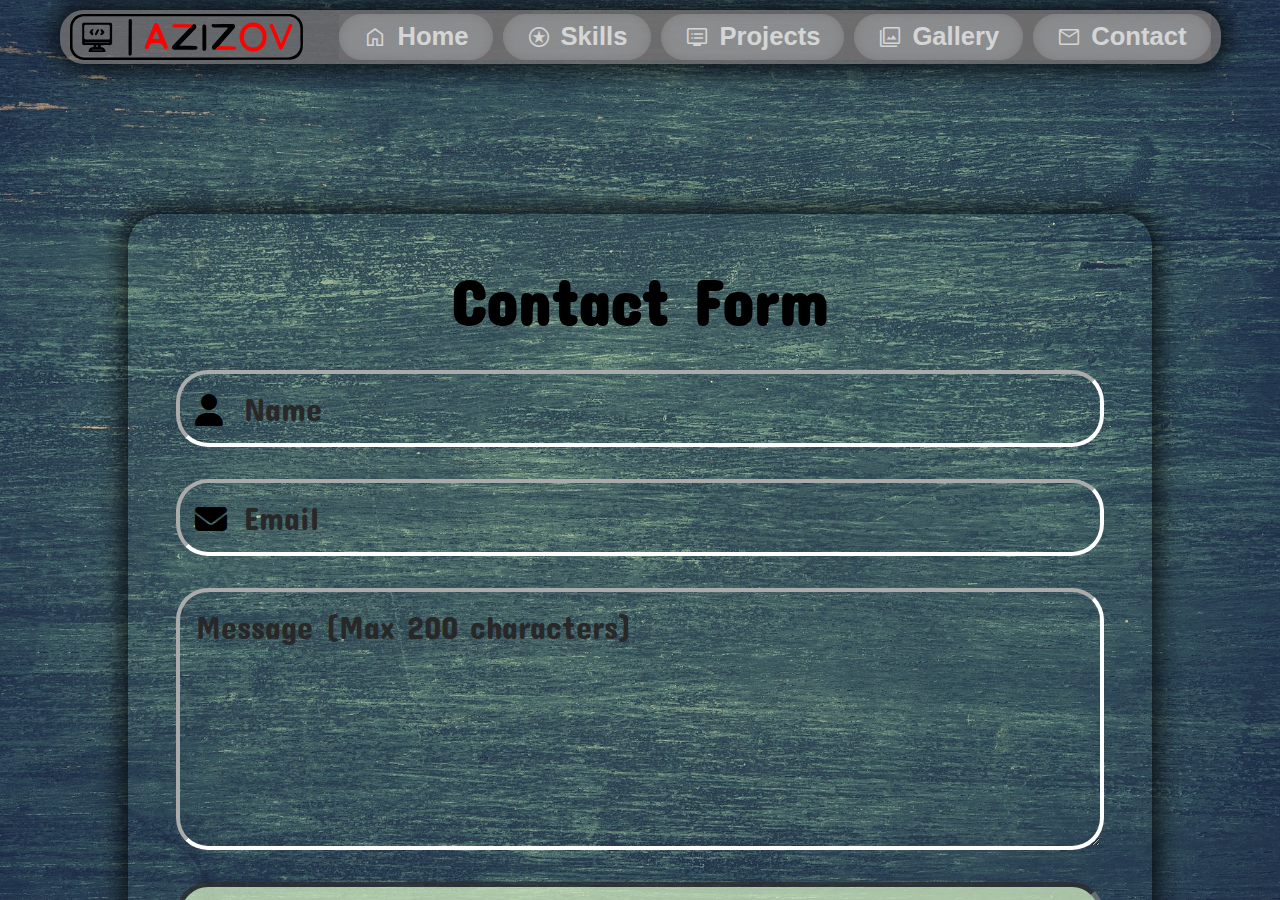
<file: contact.html>
<!DOCTYPE html>
<html lang="en">
<head>
    <meta charset="UTF-8">
    <meta http-equiv="X-UA-Compatible" content="IE=edge">
    <meta name="viewport" content="width=device-width, initial-scale=1.0">
    <link rel="stylesheet" href="https://cdnjs.cloudflare.com/ajax/libs/font-awesome/6.2.1/css/all.min.css">
    <link rel="stylesheet" href="https://fonts.googleapis.com/css2?family=Material+Symbols+Outlined:opsz,wght,FILL,GRAD@20..48,100..700,0..1,-50..200" />
    <link rel="stylesheet" href="https://fonts.googleapis.com/css?family=Poppins">
    <link rel="stylesheet" href="https://fonts.googleapis.com/css?family=Assistant">
    <link rel="stylesheet" href="https://fonts.googleapis.com/css?family=Overpass">
    <link rel="stylesheet" href="https://fonts.googleapis.com/css?family=Concert+One">
    <link rel="stylesheet" href="CSS/navbar.css">
    <link rel="stylesheet" href="CSS/footer.css">
    <link rel="stylesheet" href="CSS/contact.css">
    <script src="https://smtpjs.com/v3/smtp.js" defer></script>
    <script src="JS/navbar.js" defer></script>
    <script src="JS/footer.js" defer></script>
    <script src="JS/contact.js" defer></script>
    <title>Contact</title>
</head>
<body>
  <div class="page-wrapper">

    <img src="wallpapers/contact-wallpaper.jpg" alt="wallpaper" class="background-image">
    <div class="nav-bar">
        <!-- <i class="company-name">Portfolio Website</i> -->
        <!-- <img src="pictures/logo5.svg" class="company-logo"></img> -->
        <object data="pictures/logo5.svg" class="company-logo" type="image/svg+xml"></object>
        <ul class="nav-items">
          <a href="index.html" class="nav-item"><span class="material-symbols-outlined">Home</span>Home</a>
          <a href="#" class="nav-item"><span class="material-symbols-outlined">Stars</span>Skills</a>
          <a href="projects.html" class="nav-item"><span class="material-symbols-outlined">Dvr</span>Projects</a>
          <a href="PhotoGallery.html" class="nav-item"><span class="material-symbols-outlined">photo_Library</span>Gallery</a>
          <a href="#" class="nav-item"><span class="material-symbols-outlined">Mail</span>Contact</a>
        </ul>
        <div class="menu-button-container">
          <div class="bar1 bar"></div>
          <div class="bar2 bar"></div>
          <div class="bar3 bar"></div>
        </div>
      </div>

    <section class="main-section">

      <div class="form-section section">
        <div class="contact-form">
            <div class="form-description">Contact Form</div>
            <!-- <form action="https://formsubmit.co/ahmet.azizov@hotmail.com" method="POST" class="form"> -->
              <form onsubmit="sendEmail(); reset(); return false;" class="form">
              <div class="input-container"><i class="fas fa-user form-icon"></i><input class="form-name input" name="name" placeholder="Name" required></input></div>
              <div class="input-container"><i class="fas fa-envelope form-icon"></i><input class="form-email input" name="email" placeholder="Email" required></input></div>
              <textarea class="form-message input" rows="6" maxlength="200" name="message" placeholder="Message (Max 200 characters)" required></textarea>
              <button type="submit" class="submit">Submit</button>
            </form>
        </div>
    </div>

        <div class="contact-list section">
            <div class="social-links">
                <a href="https://www.instagram.com/_ahmetazizov_/" class="social-icon instagram hidden" ><svg xmlns="http://www.w3.org/2000/svg" fill="currentColor" viewBox="0 0 16 16">
                    <path d="M8 0C5.829 0 5.556.01 4.703.048 3.85.088 3.269.222 2.76.42a3.917 3.917 0 0 0-1.417.923A3.927 3.927 0 0 0 .42 2.76C.222 3.268.087 3.85.048 4.7.01 5.555 0 5.827 0 8.001c0 2.172.01 2.444.048 3.297.04.852.174 1.433.372 1.942.205.526.478.972.923 1.417.444.445.89.719 1.416.923.51.198 1.09.333 1.942.372C5.555 15.99 5.827 16 8 16s2.444-.01 3.298-.048c.851-.04 1.434-.174 1.943-.372a3.916 3.916 0 0 0 1.416-.923c.445-.445.718-.891.923-1.417.197-.509.332-1.09.372-1.942C15.99 10.445 16 10.173 16 8s-.01-2.445-.048-3.299c-.04-.851-.175-1.433-.372-1.941a3.926 3.926 0 0 0-.923-1.417A3.911 3.911 0 0 0 13.24.42c-.51-.198-1.092-.333-1.943-.372C10.443.01 10.172 0 7.998 0h.003zm-.717 1.442h.718c2.136 0 2.389.007 3.232.046.78.035 1.204.166 1.486.275.373.145.64.319.92.599.28.28.453.546.598.92.11.281.24.705.275 1.485.039.843.047 1.096.047 3.231s-.008 2.389-.047 3.232c-.035.78-.166 1.203-.275 1.485a2.47 2.47 0 0 1-.599.919c-.28.28-.546.453-.92.598-.28.11-.704.24-1.485.276-.843.038-1.096.047-3.232.047s-2.39-.009-3.233-.047c-.78-.036-1.203-.166-1.485-.276a2.478 2.478 0 0 1-.92-.598 2.48 2.48 0 0 1-.6-.92c-.109-.281-.24-.705-.275-1.485-.038-.843-.046-1.096-.046-3.233 0-2.136.008-2.388.046-3.231.036-.78.166-1.204.276-1.486.145-.373.319-.64.599-.92.28-.28.546-.453.92-.598.282-.11.705-.24 1.485-.276.738-.034 1.024-.044 2.515-.045v.002zm4.988 1.328a.96.96 0 1 0 0 1.92.96.96 0 0 0 0-1.92zm-4.27 1.122a4.109 4.109 0 1 0 0 8.217 4.109 4.109 0 0 0 0-8.217zm0 1.441a2.667 2.667 0 1 1 0 5.334 2.667 2.667 0 0 1 0-5.334z"/>
                  </svg></a>
                  <a href="https://github.com/AhmetAzizov" class="social-icon github hidden" ><svg xmlns="http://www.w3.org/2000/svg" fill="currentColor" viewBox="0 0 16 16">
                    <path d="M8 0C3.58 0 0 3.58 0 8c0 3.54 2.29 6.53 5.47 7.59.4.07.55-.17.55-.38 0-.19-.01-.82-.01-1.49-2.01.37-2.53-.49-2.69-.94-.09-.23-.48-.94-.82-1.13-.28-.15-.68-.52-.01-.53.63-.01 1.08.58 1.23.82.72 1.21 1.87.87 2.33.66.07-.52.28-.87.51-1.07-1.78-.2-3.64-.89-3.64-3.95 0-.87.31-1.59.82-2.15-.08-.2-.36-1.02.08-2.12 0 0 .67-.21 2.2.82.64-.18 1.32-.27 2-.27.68 0 1.36.09 2 .27 1.53-1.04 2.2-.82 2.2-.82.44 1.1.16 1.92.08 2.12.51.56.82 1.27.82 2.15 0 3.07-1.87 3.75-3.65 3.95.29.25.54.73.54 1.48 0 1.07-.01 1.93-.01 2.2 0 .21.15.46.55.38A8.012 8.012 0 0 0 16 8c0-4.42-3.58-8-8-8z"/>
                  </svg></a>
                  <a href="https://www.linkedin.com/in/ahmet-azizov-933902258/" class="social-icon linkedin hidden" ><svg xmlns="http://www.w3.org/2000/svg" fill="currentColor" class="bi bi-linkedin" viewBox="0 0 16 16">
                    <path d="M0 1.146C0 .513.526 0 1.175 0h13.65C15.474 0 16 .513 16 1.146v13.708c0 .633-.526 1.146-1.175 1.146H1.175C.526 16 0 15.487 0 14.854V1.146zm4.943 12.248V6.169H2.542v7.225h2.401zm-1.2-8.212c.837 0 1.358-.554 1.358-1.248-.015-.709-.52-1.248-1.342-1.248-.822 0-1.359.54-1.359 1.248 0 .694.521 1.248 1.327 1.248h.016zm4.908 8.212V9.359c0-.216.016-.432.08-.586.173-.431.568-.878 1.232-.878.869 0 1.216.662 1.216 1.634v3.865h2.401V9.25c0-2.22-1.184-3.252-2.764-3.252-1.274 0-1.845.7-2.165 1.193v.025h-.016a5.54 5.54 0 0 1 .016-.025V6.169h-2.4c.03.678 0 7.225 0 7.225h2.4z"/>
                  </svg></a>
            </div>

            <div class="contact-type">
                <div class="contact-description"><span class="material-symbols-outlined contact-icon">mail</span>Email Address:</div>
                <div class="contact-list-item"><div class="contact-content">ahmet.azizov@gmail.com</div><span class="material-symbols-outlined contact-copy">content_copy</span></div>
            </div>

            <div class="contact-type">
                <div class="contact-description"><span class="material-symbols-outlined contact-icon">phone</span>Phone Number:</div>
                <div class="contact-list-item"><div class="contact-content">+48 516 540 058</div><span class="material-symbols-outlined contact-copy">content_copy</span></div>
            </div>
        </div>

        



    </section>

    <footer>
      <div class="footer-wrapper">
        <div class="content-info">
          <a href="#" class="content-item"><span class="material-symbols-outlined footer-icon">Home</span>Home</a>
          <a href="#" class="content-item"><span class="material-symbols-outlined footer-icon">Stars</span>Skills</a>
          <a href="#" class="content-item"><span class="material-symbols-outlined footer-icon">Dvr</span>Projects</a>
          <a href="PhotoGallery.html" class="content-item"><span class="material-symbols-outlined footer-icon">photo_Library</span>Gallery</a>
          <a href="contact.html" class="content-item"><span class="material-symbols-outlined footer-icon">Mail</span>Contact</a>
    </div>

      <div class="contact-info"> 
        <div class="contact-item"><span class="material-symbols-outlined footer-icon">call</span><b class="contact-text">+48 516 540 058</b><span class="material-symbols-outlined copy-icon">content_copy</span></div>
        <div class="contact-item"><span class="material-symbols-outlined footer-icon">mail</span><b class="contact-text">ahmet.azizov@gmail.com</b><span class="material-symbols-outlined copy-icon">content_copy</span></div>
        <div class="contact-item"><span class="material-symbols-outlined footer-icon">copyright</span><b>AhmetAzizov - All rights reserved.</b></div>
        <div class="contact-item"></span><b class="contact-text">Terms of Service  &  Privacy Policy</b></div>
      </div>
      <div class="social-media">
        <p class="social-media-info">Social Media links:</p>
        <div class="social-media-links">
          <a href="https://www.instagram.com/_ahmetazizov_/"><svg class="social-media-icon" xmlns="http://www.w3.org/2000/svg" fill="currentColor" viewBox="0 0 16 16">
            <path d="M8 0C5.829 0 5.556.01 4.703.048 3.85.088 3.269.222 2.76.42a3.917 3.917 0 0 0-1.417.923A3.927 3.927 0 0 0 .42 2.76C.222 3.268.087 3.85.048 4.7.01 5.555 0 5.827 0 8.001c0 2.172.01 2.444.048 3.297.04.852.174 1.433.372 1.942.205.526.478.972.923 1.417.444.445.89.719 1.416.923.51.198 1.09.333 1.942.372C5.555 15.99 5.827 16 8 16s2.444-.01 3.298-.048c.851-.04 1.434-.174 1.943-.372a3.916 3.916 0 0 0 1.416-.923c.445-.445.718-.891.923-1.417.197-.509.332-1.09.372-1.942C15.99 10.445 16 10.173 16 8s-.01-2.445-.048-3.299c-.04-.851-.175-1.433-.372-1.941a3.926 3.926 0 0 0-.923-1.417A3.911 3.911 0 0 0 13.24.42c-.51-.198-1.092-.333-1.943-.372C10.443.01 10.172 0 7.998 0h.003zm-.717 1.442h.718c2.136 0 2.389.007 3.232.046.78.035 1.204.166 1.486.275.373.145.64.319.92.599.28.28.453.546.598.92.11.281.24.705.275 1.485.039.843.047 1.096.047 3.231s-.008 2.389-.047 3.232c-.035.78-.166 1.203-.275 1.485a2.47 2.47 0 0 1-.599.919c-.28.28-.546.453-.92.598-.28.11-.704.24-1.485.276-.843.038-1.096.047-3.232.047s-2.39-.009-3.233-.047c-.78-.036-1.203-.166-1.485-.276a2.478 2.478 0 0 1-.92-.598 2.48 2.48 0 0 1-.6-.92c-.109-.281-.24-.705-.275-1.485-.038-.843-.046-1.096-.046-3.233 0-2.136.008-2.388.046-3.231.036-.78.166-1.204.276-1.486.145-.373.319-.64.599-.92.28-.28.546-.453.92-.598.282-.11.705-.24 1.485-.276.738-.034 1.024-.044 2.515-.045v.002zm4.988 1.328a.96.96 0 1 0 0 1.92.96.96 0 0 0 0-1.92zm-4.27 1.122a4.109 4.109 0 1 0 0 8.217 4.109 4.109 0 0 0 0-8.217zm0 1.441a2.667 2.667 0 1 1 0 5.334 2.667 2.667 0 0 1 0-5.334z"/>
          </svg></a>
          <a href="https://github.com/AhmetAzizov"><svg class="social-media-icon" xmlns="http://www.w3.org/2000/svg" fill="currentColor" viewBox="0 0 16 16">
            <path d="M8 0C3.58 0 0 3.58 0 8c0 3.54 2.29 6.53 5.47 7.59.4.07.55-.17.55-.38 0-.19-.01-.82-.01-1.49-2.01.37-2.53-.49-2.69-.94-.09-.23-.48-.94-.82-1.13-.28-.15-.68-.52-.01-.53.63-.01 1.08.58 1.23.82.72 1.21 1.87.87 2.33.66.07-.52.28-.87.51-1.07-1.78-.2-3.64-.89-3.64-3.95 0-.87.31-1.59.82-2.15-.08-.2-.36-1.02.08-2.12 0 0 .67-.21 2.2.82.64-.18 1.32-.27 2-.27.68 0 1.36.09 2 .27 1.53-1.04 2.2-.82 2.2-.82.44 1.1.16 1.92.08 2.12.51.56.82 1.27.82 2.15 0 3.07-1.87 3.75-3.65 3.95.29.25.54.73.54 1.48 0 1.07-.01 1.93-.01 2.2 0 .21.15.46.55.38A8.012 8.012 0 0 0 16 8c0-4.42-3.58-8-8-8z"/>
          </svg></a>
          <a href="https://www.linkedin.com/in/ahmet-azizov-933902258/"><svg class="social-media-icon" xmlns="http://www.w3.org/2000/svg" fill="currentColor" class="bi bi-linkedin" viewBox="0 0 16 16">
            <path d="M0 1.146C0 .513.526 0 1.175 0h13.65C15.474 0 16 .513 16 1.146v13.708c0 .633-.526 1.146-1.175 1.146H1.175C.526 16 0 15.487 0 14.854V1.146zm4.943 12.248V6.169H2.542v7.225h2.401zm-1.2-8.212c.837 0 1.358-.554 1.358-1.248-.015-.709-.52-1.248-1.342-1.248-.822 0-1.359.54-1.359 1.248 0 .694.521 1.248 1.327 1.248h.016zm4.908 8.212V9.359c0-.216.016-.432.08-.586.173-.431.568-.878 1.232-.878.869 0 1.216.662 1.216 1.634v3.865h2.401V9.25c0-2.22-1.184-3.252-2.764-3.252-1.274 0-1.845.7-2.165 1.193v.025h-.016a5.54 5.54 0 0 1 .016-.025V6.169h-2.4c.03.678 0 7.225 0 7.225h2.4z"/>
          </svg></a>
        </div>
      </div>
    </div>
    <object data="pictures/logo5.svg" class="company-logo footer-logo" type="image/svg+xml"></object>
    </footer>
  </div>
</body>
</html>
</file>
<file: CSS/navbar.css>
* {
  margin: 0;
  padding: 0;
  box-sizing: border-box;
  font-family: "Trebuchet MS", "Lucida Sans Unicode", "Lucida Grande",
    "Lucida Sans", Arial, sans-serif;
  user-select: none;
  -webkit-tap-highlight-color: transparent;
  text-decoration: none;
}

html {
  width: 100%;
  height: 100%;
  overflow: hidden;
}

body {
  width: 100%;
  height: 100%;
  overflow: hidden;
}

:root {
  --nav-bar-height: 4rem;
}

.nav-bar {
  position: sticky;
  width: calc(100% - 20px);
  width: min-content;
  margin: auto;
  gap: 2rem;
  height: calc(var(--nav-bar-height) - 10px);
  /* left: 10px; */
  top: 10px;
  background-color: rgba(114, 111, 111, 0.8);
  box-shadow: 0px 0px 23px 7px rgb(0 0 0 / 75%);
  display: flex;
  justify-content: space-between;
  align-items: center;
  transition: all 0.5s;
  z-index: 5;
  border-radius: 1.5rem;
  /* background-color: transparent; */
}

.company-logo {
  margin-left: 10px;
  height: 85%;
  /* width: auto; */
  border-radius: 8px;
  transition: 1s;
}

/* 
  .company-logo:hover {
    border-radius: 12px;
    -webkit-box-shadow: 10px 10px 16px -2px rgba(0,0,0,0.75);
    -moz-box-shadow: 10px 10px 16px -2px rgba(0,0,0,0.75);
    box-shadow: 10px 10px 16px -2px rgba(0,0,0,0.75);
  } */

.nav-bar-closed {
  /* top: -100px; */
  transform: translateY(-140%);
  opacity: 0;
}

.company-name {
  color: antiquewhite;
  font-size: 2rem;
  font-weight: bold;
  margin-left: 1.5rem;
  white-space: nowrap;
  height: 100%;
  display: flex;
  align-items: center;
  transition: 0.5s;
}

.company-name:hover {
  text-shadow: 13px 9px 7px black;
}

.nav-items {
  margin: 0;
  padding: 0;
  height: 85%;
  display: flex;
  align-items: center;
  white-space: nowrap;
  font-weight: bold;
  display: flex;
  padding-right: 10px;
  /* transition: width 1s; */
  transition: height 0.5s, padding 1s;
  opacity: 0.8;
  /* border-radius: 30px; */
  gap: 10px;
}

.nav-items .nav-item {
  text-decoration: none;
  color: white;
  height: 100%;
  width: 100%;
  display: flex;
  gap: 10px;
  align-items: center;
  padding-right: 1.5rem;
  padding-left: 1.5rem;
  font-size: 1.6rem;
  transition: 0.1s linear;
  font-weight: bold;
  border-radius: 25px;
  -webkit-box-shadow: inset 0px 0px 13px -2px rgb(255 255 255);
  -moz-box-shadow: inset 0px 0px 13px -2px rgb(255 255 255);
  box-shadow: inset 0px 0px 13px -2px rgb(126, 125, 125);
  background-color: rgb(154, 155, 157);
  opacity: 0.9;
}

.nav-item:hover {
  transform: translateY(-4px);
  -webkit-box-shadow: 8px 8px 18px 3px rgb(40 36 36);
  -moz-box-shadow: 8px 8px 18px 3px rgb(40 36 36);
  box-shadow: 8px 8px 18px 3px rgb(40 36 36);
}

.menu-button-container {
  display: none;
  cursor: pointer;
  border-radius: 40px;
  padding: 5px 15px 5px 5px;
}

.bar1,
.bar2,
.bar3 {
  width: 35px;
  height: 5px;
  background-color: white;
  margin: 6px 0;
  border-radius: 50px;
  transition: 0.6s;
}

.change .bar {
  background-color: black;
}

.change .bar1 {
  transform: translate(0, 11px) rotate(-45deg);
}

.change .bar2 {
  opacity: 0;
}

.change .bar3 {
  transform: translate(0, -11px) rotate(45deg);
}

@media only screen and (max-width: 1200px) {
  * {
    font-size: 16px;
  }

  .nav-items {
    position: absolute;
    flex-direction: column;
    /* height: calc(100vh - var(--nav-bar-height)); */
    /* height: 40vh; */
    width: 100%;
    height: 0;
    right: 0;
    padding: 0;
    /* background-color: rgb(117, 115, 115); */
    top: calc(var(--nav-bar-height) - 0px);
    /* width: 0; */
    overflow: hidden;
  }

  .nav-item {
    margin: 0;
    justify-content: center;
  }

  .menu-button-container {
    display: block;
  }

  .nav-items-opened {
    /* width: 50vw; */
    height: 40vh;
    /* padding: 10px; */
  }

  @media only screen and (max-width: 800px) {
    * {
      font-size: 15px;
    }
  }

  @media only screen and (max-width: 600px) {
    * {
      font-size: 14px;
    }
  }

  @media only screen and (max-width: 500px) {
    * {
      font-size: 13px;
    }

    .nav-items {
      /* width: 60vw; */
    }
  }

  @media only screen and (max-width: 400px) {
    * {
      font-size: 12px;
    }
  }

  @media only screen and (max-width: 350px) {
    * {
      font-size: 10px;
    }
  }

  @media only screen and (max-height: 500px) {
    * {
      font-size: 15px;
    }

    .nav-items-opened {
      height: 50vh;
    }
  }

  @media only screen and (max-height: 400px) {
    * {
      font-size: 14px;
    }

    .nav-items-opened {
      height: 55vh;
    }
  }
}

@media only screen and (max-height: 350px) {
  * {
    font-size: 12px;
  }

  .nav-items-opened {
    height: 60vh;
  }
}
</file>
<file: CSS/footer.css>
footer {
  position: relative;
  background-color: rgb(46, 46, 46, 60%);
  /* box-shadow: 0px 22px 93px 115px rgb(46 46 46); */
}

.footer-wrapper {
  width: 100%;
  height: 350px;
  display: grid;
  grid-template-columns: 1fr 1fr 1fr;
  padding-top: 2rem;
  /* flex-direction: row;
    justify-content: space-around; */
}

.footer-logo {
  position: relative;
  margin: 2rem;
  left: 50%;
  transform: translateX(calc(-50% - 2rem));
  height: 4rem;
}

.social-media {
  display: flex;
  flex-direction: column;
  justify-content: space-around;
  flex-grow: 1;
  grid-area: 1 / 3 / 2 / 4;
}

.social-media-links {
  display: flex;
  flex-direction: row;
  flex-wrap: nowrap;
  align-items: center;
  justify-content: space-evenly;
  position: relative;
}

.social-media-info {
  margin: 0;
  color: rgb(153, 152, 152);
  text-align: center;
  font-size: 2rem;
}

.social-media-icon {
  display: block;
  height: 3rem;
  color: white;
  transition: transform 1s, color 1s;
}

.social-media-icon:hover {
  color: rgb(49, 153, 251);
  transform: scale(1.5) rotate(360deg);
}

.contact-info {
  /* flex-grow: 1; */
  grid-area: 1 / 2 / 2 / 3;
}

.contact-item {
  font-size: 1.5rem;
  color: lightgray;
  height: 25%;
  /* text-align: center; */
  display: flex;
  justify-content: center;
  align-items: center;
  gap: 20px;
  white-space: nowrap;
}

.contact-text {
  font-family: "Assistant", cursive;
}

.contact-item:hover {
  transform: scale(1.1);
}

.contact-item:hover .footer-icon {
  font-variation-settings: "FILL" 1, "wght" 400, "GRAD" 0, "opsz" 48;

  transform: rotate(360deg);
}

.copy-icon:hover {
  transform: scale(1.4);
}

.copy-icon:hover {
  font-variation-settings: "FILL" 1, "wght" 400, "GRAD" 0, "opsz" 48;
}

.content-info {
  /* flex-grow: 1; */
  grid-area: 1 / 1 / 2 / 2;
}

.content-item {
  font-family: "Assistant", cursive;
  height: 20%;
  display: flex;
  justify-content: center;
  align-items: center;
  font-size: 1.2rem;
  color: lightgray;
  gap: 20px;
  color: rgb(179, 220, 255);
}

.content-item:hover {
  transform: scale(1.3);
}

@media only screen and (max-width: 1000px) {
  .footer-wrapper {
    /* flex-direction: column;
        justify-content: space-evenly; */
    grid-template-rows: 1fr 1fr 1fr;
    grid-template-columns: 1fr 1fr;
    gap: 2rem;
    height: 400px;
  }

  .social-media-info {
    display: none;
  }

  .social-media-icon {
    height: 2.5rem;
  }

  .social-media {
    grid-area: 3 / 1 / 4 / 3;
  }

  .content-info {
    grid-area: 1 / 1 / 3 / 2;
  }

  .contact-info {
    text-align: center;
    grid-area: 1 / 2 / 3 / 3;
  }

  .footer-logo {
    height: 3rem;
  }
}

@media only screen and (max-width: 450px) {
  .footer-wrapper {
    /* flex-direction: column;
        justify-content: space-evenly; */
    grid-template-rows: 5fr 5fr 1fr;
    grid-template-columns: 1fr;
    gap: 2rem;
    height: 500px;
  }

  .social-media-info {
    display: none;
  }

  .social-media-icon {
    height: 2rem;
  }

  .social-media {
    grid-area: 3 / 1 / 4 / 2;
  }

  .content-info {
    grid-area: 1 / 1 / 2 / 2;
  }

  .content-item {
    font-size: 1.5rem;
    gap: 40px;
    outline: none;
  }

  .contact-info {
    text-align: center;
    grid-area: 2 / 1 / 3 / 2;
  }

  .footer-logo {
    height: 2.5rem;
  }
}

/* Material Design icon settings */
.material-symbols-outlined {
  font-variation-settings: "FILL" 0, "wght" 400, "GRAD" 0, "opsz" 48;

  transition: transform 0.6s;
}

.material-symbols-filled {
  font-variation-settings: "FILL" 0, "wght" 400, "GRAD" 0, "opsz" 48;
}
/* --------------------------- */
</file>
<file: CSS/contact.css>
* {
  box-sizing: border-box;
  margin: 0;
  padding: 0;
}

.page-wrapper {
  height: 100%;
  overflow-y: auto;
  overflow-x: hidden;
  overscroll-behavior: none;
  background: rgb(191, 191, 193);
  background: linear-gradient(
    45deg,
    rgba(191, 191, 193, 1) 0%,
    rgba(144, 144, 144, 1) 38%,
    rgba(77, 77, 77, 1) 100%
  );
}

.background-image {
  position: absolute;
  height: 100%;
  width: 100%;
  object-fit: cover;
  background-size: cover;
}

.main-section {
  position: relative;
  min-height: calc(100vh - 4rem + 10px);
  display: flex;
  flex-wrap: wrap;
  padding: 5rem 0 20rem;
}

.section {
  position: relative;
  display: flex;
  flex-direction: column;
  align-items: center;
  flex-grow: 1;
  min-height: 100%;
}

.contact-list {
  gap: 100px;
  justify-content: space-evenly;
  padding: 5rem 0;
}

.contact-type {
  width: 80%;
}

.contact-list-item {
  font-family: "Assistant", cursive;
  position: relative;
  display: flex;
  justify-content: flex-start;
  gap: 10px;
  overflow: hidden;
}

.contact-description {
  font-size: 2rem;
}

.contact-content {
  font-family: "Poppins", cursive;
  position: relative;
  color: antiquewhite;
  height: 80px;
  width: 100%;
  font-size: 2.6rem;
  border-radius: 20px;
  display: flex;
  align-items: center;
  justify-content: center;
  user-select: text;
  font-weight: 600;
  /* border: 4px inset rgb(189, 186, 186); */
  box-shadow: inset 0px 0px 20px 20px rgb(0 0 0 / 50%);
}

.contact-icon {
  margin: 10px;
}

.contact-copy {
  font-size: 4rem;
  transition: color 0.5s;
}

.contact-copy:hover {
  color: rgb(165, 163, 163);
}

.social-links {
  display: flex;
  justify-content: space-evenly;
  width: 80%;
  border: 5px inset rgb(189, 186, 186);
  padding: 1rem;
  border-radius: 20px;
}

.social-icon {
  display: block;
  height: 5rem;
  width: 5rem;
  color: white;
  transition: transform 0.5s, box-shadow 0.5s;
}

.social-icon:hover {
  transform: scale(1.2);
  -webkit-box-shadow: 0px 0px 38px -2px rgba(0, 0, 0, 0.75);
  -moz-box-shadow: 0px 0px 38px -2px rgba(0, 0, 0, 0.75);
  box-shadow: 0px 0px 38px -2px rgba(0, 0, 0, 0.75);
}

.instagram {
  background: radial-gradient(
    circle at 30% 107%,
    #fdf497 0%,
    #fdf497 5%,
    #fd5949 45%,
    #d6249f 60%,
    #285aeb 90%
  );
  -webkit-text-fill-color: transparent;
  padding: 0.5rem;
  border-radius: 39%;
}

.github {
  color: #1d1a1a;
  border-radius: 100%;
}

.linkedin {
  color: #0c63bc;
  border-radius: 8px;
}

.form-section {
  display: flex;
  flex-direction: column;
  padding-top: 8rem;
}

.contact-form {
  width: 80%;
  padding: 3rem;
  background-color: rgb(91, 88, 88);
  background-color: transparent;
  border-radius: 2rem;
  box-shadow: 0px 0px 23px 7px rgb(0 0 0 / 75%);
}

.form-description {
  font-family: "Concert One", cursive;
  background-color: transparent;
  /* box-shadow: 0px 0px 30px 5px rgba(116, 116, 116, 0.75); */
  color: rgb(0, 0, 0);
  font-size: 4rem;
  font-weight: 600;
  text-align: center;
  border-radius: inherit;
}

.form {
  display: flex;
  flex-direction: column;
  gap: 2rem;
  padding-top: 2rem;
  width: 100%;
}

.input-container {
  position: relative;
}

.input {
  font-family: "Concert One", cursive;
  background-color: transparent;
  width: 100%;
  font-size: 2rem;
  border-radius: 2rem;
  padding: 1rem 1rem 1rem 4rem;
  transition: box-shadow 0.5s;
  border: 4px inset white;
  -webkit-appearance: none;
}

.input::placeholder {
  font-family: "Concert One", cursive;
  color: rgb(40, 40, 40);
}

.form-message {
  padding: 1rem;
  resize: vertical;
}

.input:focus {
  -webkit-box-shadow: 10px 10px 36px 1px rgba(0, 0, 0, 0.75);
  -moz-box-shadow: 10px 10px 36px 1px rgba(0, 0, 0, 0.75);
  box-shadow: 10px 10px 36px 1px rgba(0, 0, 0, 0.75);
  background-color: rgb(158, 158, 158);
}

.form-icon {
  position: absolute;
  font-size: 2rem;
  top: 1.5rem;
  left: 1.2rem;
}

.submit {
  font-size: 2rem;
  padding: 1rem;
  border-radius: 2rem;
  font-weight: 600;
  background-color: rgb(225, 252, 203);
  opacity: 0.7;
  border: 5px inset gray;
}

.submit:hover {
  background-color: #a4e2a4;
}

.social-icon:nth-child(1) {
  transition: transform 0.5s, opacity 2s, filter 2s;
}

.social-icon:nth-child(2) {
  transition: transform 1s, opacity 2s, filter 2s;
}

.social-icon:nth-child(3) {
  transition: transform 2s, opacity 2s, filter 2s;
}

@media only screen and (max-width: 1600px) {
  .hidden:nth-child(1) {
    filter: blur(1);
    opacity: 0;
    transform: translateX(-100%) rotate(360deg);
  }

  .hidden:nth-child(2) {
    filter: blur(1);
    opacity: 0;
    transform: translateX(-200%) rotate(180deg);
  }

  .hidden:nth-child(3) {
    filter: blur(1);
    opacity: 0;
    transform: translateX(-300%) rotate(100deg);
  }

  .show {
    filter: blur(0) !important;
    opacity: 1 !important;
    transform: translateX(0) rotate(0deg) !important;
  }

  .main-section {
    flex-direction: column;
  }

  .form-section {
    padding-top: 5rem;
  }

  .contact-list {
    padding-top: 10rem;
  }

  .social-links {
    width: 100%;
    border: none;
    border-radius: 0;
    padding: 2rem;
    background-color: gray;
    opacity: 0.8;
  }
}

@media only screen and (max-width: 800px) {
  .contact-content {
    font-size: 2rem;
  }

  .contact-form {
    padding: 2rem;
  }

  .contact-type,
  .contact-form {
    width: 90%;
  }
}

@media only screen and (max-width: 600px) {
  .contact-content {
    font-size: 1.5rem;
    height: 60px;
  }

  .contact-copy {
    font-size: 4rem;
  }

  .contact-form {
    padding: 1.5rem;
  }
}

@media only screen and (max-width: 400px) {
  .contact-content {
    font-size: 1.3rem;
    height: 40px;
  }

  .contact-copy {
    font-size: 3.5rem;
  }

  .contact-form {
    padding: 1rem;
  }
}
</file>
